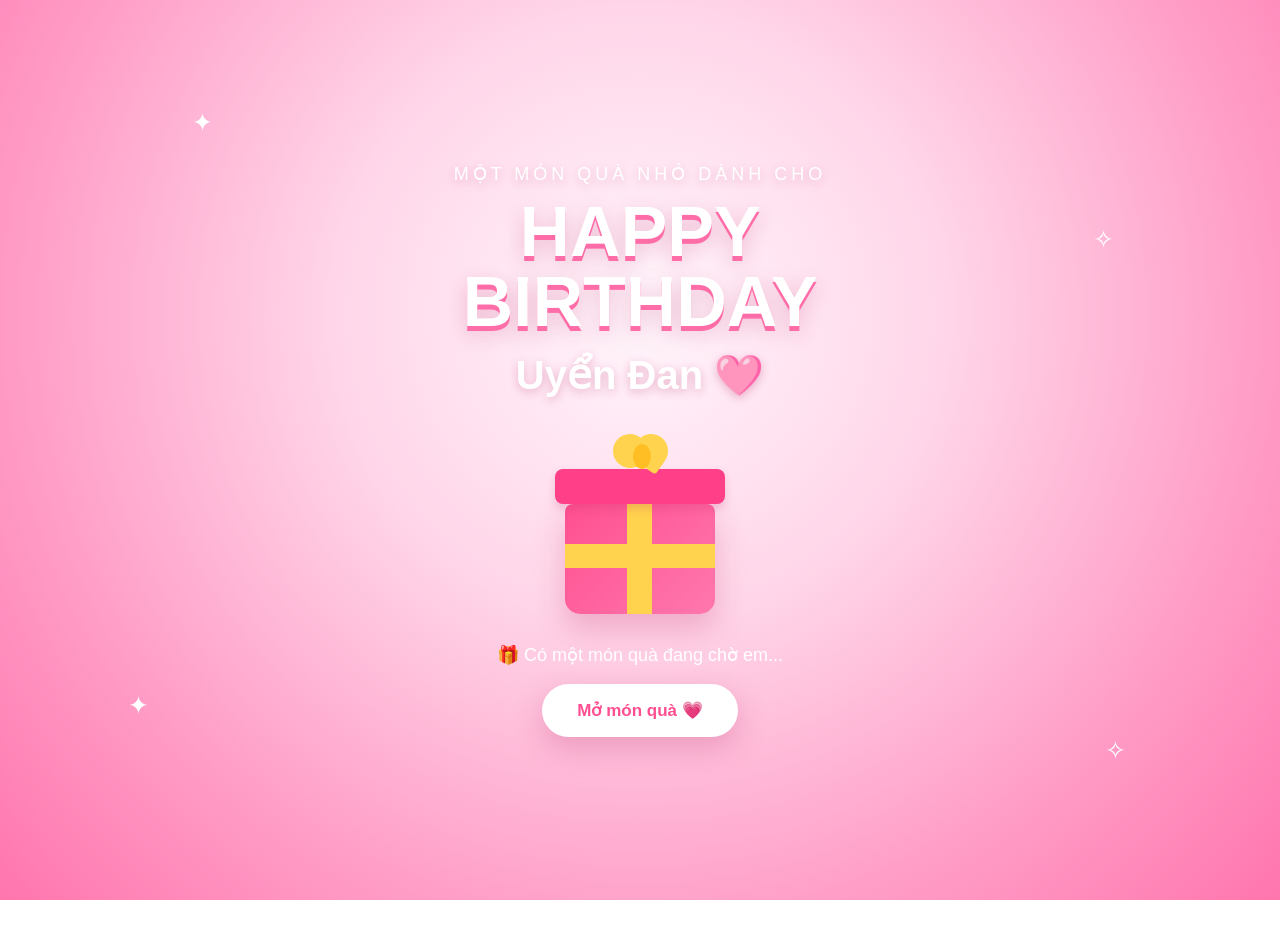
<file: index.html>
<!DOCTYPE html>
<html lang="vi">

<head>
    <meta charset="UTF-8">

    <meta
        name="viewport"
        content="width=device-width, initial-scale=1.0"
    >

    <title>Happy Birthday Uyển Đan 💗</title>

    <style>
        * {
            margin: 0;
            padding: 0;
            box-sizing: border-box;
        }

        html,
        body {
            width: 100%;
            height: 100%;
            overflow: hidden;
            font-family: Arial, sans-serif;
        }

        body {
            background:
                radial-gradient(
                    circle at 50% 35%,
                    #fff5fb 0%,
                    #ffd6e9 35%,
                    #ff9fc8 70%,
                    #ff75ad 100%
                );

            display: flex;
            justify-content: center;
            align-items: center;

            position: relative;
        }

        /* =========================
           BACKGROUND HEARTS
        ========================= */

        .heart {
            position: absolute;
            bottom: -50px;

            color: rgba(255, 255, 255, 0.75);

            font-size: 20px;

            animation: heartFloat linear infinite;

            pointer-events: none;
        }

        @keyframes heartFloat {
            0% {
                transform:
                    translateY(0)
                    rotate(0deg)
                    scale(0.8);

                opacity: 0;
            }

            15% {
                opacity: 1;
            }

            100% {
                transform:
                    translateY(-110vh)
                    rotate(360deg)
                    scale(1.4);

                opacity: 0;
            }
        }

        /* =========================
           MAIN
        ========================= */

        .welcome {
            width: min(92%, 550px);

            text-align: center;

            position: relative;
            z-index: 10;

            animation: welcomeShow 1.2s ease;
        }

        @keyframes welcomeShow {
            from {
                opacity: 0;
                transform: translateY(40px) scale(0.9);
            }

            to {
                opacity: 1;
                transform: translateY(0) scale(1);
            }
        }

        /* =========================
           TOP TEXT
        ========================= */

        .small-title {
            color: #ffffff;

            font-size: 18px;

            letter-spacing: 4px;

            margin-bottom: 12px;

            text-shadow:
                0 3px 10px rgba(180, 40, 100, 0.25);
        }

        .main-title {
            color: #ffffff;

            font-size: clamp(38px, 9vw, 70px);

            font-weight: 900;

            line-height: 1;

            text-shadow:
                0 5px 0 #ff6da8,
                0 8px 20px rgba(180, 40, 100, 0.25);

            margin-bottom: 15px;
        }

        .name {
            color: #fff;

            font-size: clamp(25px, 6vw, 40px);

            font-weight: bold;

            margin-bottom: 35px;

            text-shadow:
                0 3px 10px rgba(180, 40, 100, 0.3);
        }

        /* =========================
           GIFT
        ========================= */

        .gift-area {
            position: relative;

            width: 190px;
            height: 180px;

            margin: 0 auto 30px;

            cursor: pointer;

            transition: 0.3s ease;
        }

        .gift-area:hover {
            transform: scale(1.08);
        }

        .gift-box {
            position: absolute;

            left: 20px;
            bottom: 0;

            width: 150px;
            height: 110px;

            background: linear-gradient(
                135deg,
                #ff4f91,
                #ff78ad
            );

            border-radius: 8px 8px 15px 15px;

            box-shadow:
                0 15px 30px rgba(190, 40, 100, 0.25);
        }

        .gift-box::before {
            content: "";

            position: absolute;

            left: 62px;
            top: 0;

            width: 25px;
            height: 110px;

            background: #ffd34d;
        }

        .gift-box::after {
            content: "";

            position: absolute;

            left: 0;
            top: 40px;

            width: 150px;
            height: 24px;

            background: #ffd34d;
        }

        .gift-lid {
            position: absolute;

            left: 10px;
            top: 35px;

            width: 170px;
            height: 35px;

            background: #ff3f88;

            border-radius: 8px;

            z-index: 3;

            box-shadow:
                0 5px 10px rgba(190, 40, 100, 0.2);
        }

        /* =========================
           BOW
        ========================= */

        .bow {
            position: absolute;

            left: 68px;
            top: 0;

            width: 55px;
            height: 45px;

            z-index: 5;
        }

        .bow-left,
        .bow-right {
            position: absolute;

            width: 34px;
            height: 34px;

            background: #ffd34d;

            border-radius: 50% 50% 10% 50%;
        }

        .bow-left {
            left: 0;
            transform: rotate(-35deg);
        }

        .bow-right {
            right: 0;
            transform: rotate(35deg);
        }

        .bow-center {
            position: absolute;

            left: 20px;
            top: 10px;

            width: 18px;
            height: 25px;

            background: #ffbf24;

            border-radius: 50%;

            z-index: 2;
        }

        /* =========================
           BUTTON
        ========================= */

        .open-text {
            color: #ffffff;

            font-size: 18px;

            margin-bottom: 18px;

            animation: pulse 1.8s infinite;
        }

        @keyframes pulse {
            0%,
            100% {
                transform: scale(1);
            }

            50% {
                transform: scale(1.06);
            }
        }

        .open-button {
            border: none;

            background: #ffffff;

            color: #ff4f91;

            padding: 16px 35px;

            border-radius: 50px;

            font-size: 17px;

            font-weight: bold;

            cursor: pointer;

            box-shadow:
                0 10px 30px rgba(180, 40, 100, 0.25);

            transition: 0.3s ease;
        }

        .open-button:hover {
            transform: translateY(-3px) scale(1.05);

            box-shadow:
                0 15px 35px rgba(180, 40, 100, 0.3);
        }

        /* =========================
           SPARKLES
        ========================= */

        .sparkle {
            position: absolute;

            color: #ffffff;

            font-size: 25px;

            animation: sparkle 2s infinite;
        }

        .sparkle1 {
            top: 12%;
            left: 15%;
        }

        .sparkle2 {
            top: 25%;
            right: 13%;

            animation-delay: 0.5s;
        }

        .sparkle3 {
            bottom: 20%;
            left: 10%;

            animation-delay: 1s;
        }

        .sparkle4 {
            bottom: 15%;
            right: 12%;

            animation-delay: 1.5s;
        }

        @keyframes sparkle {
            0%,
            100% {
                opacity: 0.3;
                transform: scale(0.7) rotate(0deg);
            }

            50% {
                opacity: 1;
                transform: scale(1.3) rotate(180deg);
            }
        }

        /* =========================
           MOBILE
        ========================= */

        @media (max-width: 600px) {
            .small-title {
                font-size: 14px;
            }

            .name {
                margin-bottom: 25px;
            }

            .gift-area {
                transform: scale(0.9);
            }

            .gift-area:hover {
                transform: scale(0.95);
            }
        }
    </style>
</head>

<body>

    <!-- =========================
         FLOATING HEARTS
    ========================= -->

    <span class="heart" style="left: 5%; animation-duration: 7s;">♥</span>
    <span class="heart" style="left: 15%; animation-duration: 9s; animation-delay: 2s;">♥</span>
    <span class="heart" style="left: 30%; animation-duration: 8s; animation-delay: 1s;">♥</span>
    <span class="heart" style="left: 50%; animation-duration: 10s; animation-delay: 3s;">♥</span>
    <span class="heart" style="left: 70%; animation-duration: 8s; animation-delay: 1s;">♥</span>
    <span class="heart" style="left: 85%; animation-duration: 9s; animation-delay: 2s;">♥</span>
    <span class="heart" style="left: 95%; animation-duration: 7s;">♥</span>


    <!-- =========================
         SPARKLES
    ========================= -->

    <div class="sparkle sparkle1">✦</div>
    <div class="sparkle sparkle2">✧</div>
    <div class="sparkle sparkle3">✦</div>
    <div class="sparkle sparkle4">✧</div>


    <!-- =========================
         WELCOME
    ========================= -->

    <main class="welcome">

        <div class="small-title">
            MỘT MÓN QUÀ NHỎ DÀNH CHO
        </div>

        <h1 class="main-title">
            HAPPY BIRTHDAY
        </h1>

        <div class="name">
            Uyển Đan 🩷
        </div>


        <!-- =========================
             GIFT
        ========================= -->

        <div
            class="gift-area"
            id="openGift"
        >

            <div class="bow">
                <div class="bow-left"></div>
                <div class="bow-right"></div>
                <div class="bow-center"></div>
            </div>

            <div class="gift-lid"></div>

            <div class="gift-box"></div>

        </div>


        <div class="open-text">
            🎁 Có một món quà đang chờ em...
        </div>

        <button
            class="open-button"
            id="openButton"
        >
            Mở món quà 💗
        </button>

    </main>

    <script>
        const openGift = document.getElementById("openGift");
        const openButton = document.getElementById("openButton");


        function openBirthday() {
            // Đánh dấu người dùng đã bấm nút
            sessionStorage.setItem(
                "birthdayMusic",
                "play"
            );

            // Hiệu ứng chuyển trang
            document.body.style.transition =
                "opacity 0.8s ease, transform 0.8s ease";

            document.body.style.opacity = "0";

            document.body.style.transform =
                "scale(1.05)";

            // Chuyển sang trang sinh nhật
            setTimeout(function () {

                window.location.href =
                    "./birthday.html";

            }, 800);
        }


        openGift.addEventListener(
            "click",
            openBirthday
        );


        openButton.addEventListener(
            "click",
            openBirthday
        );
    </script>

</body>

</html>
</file>
